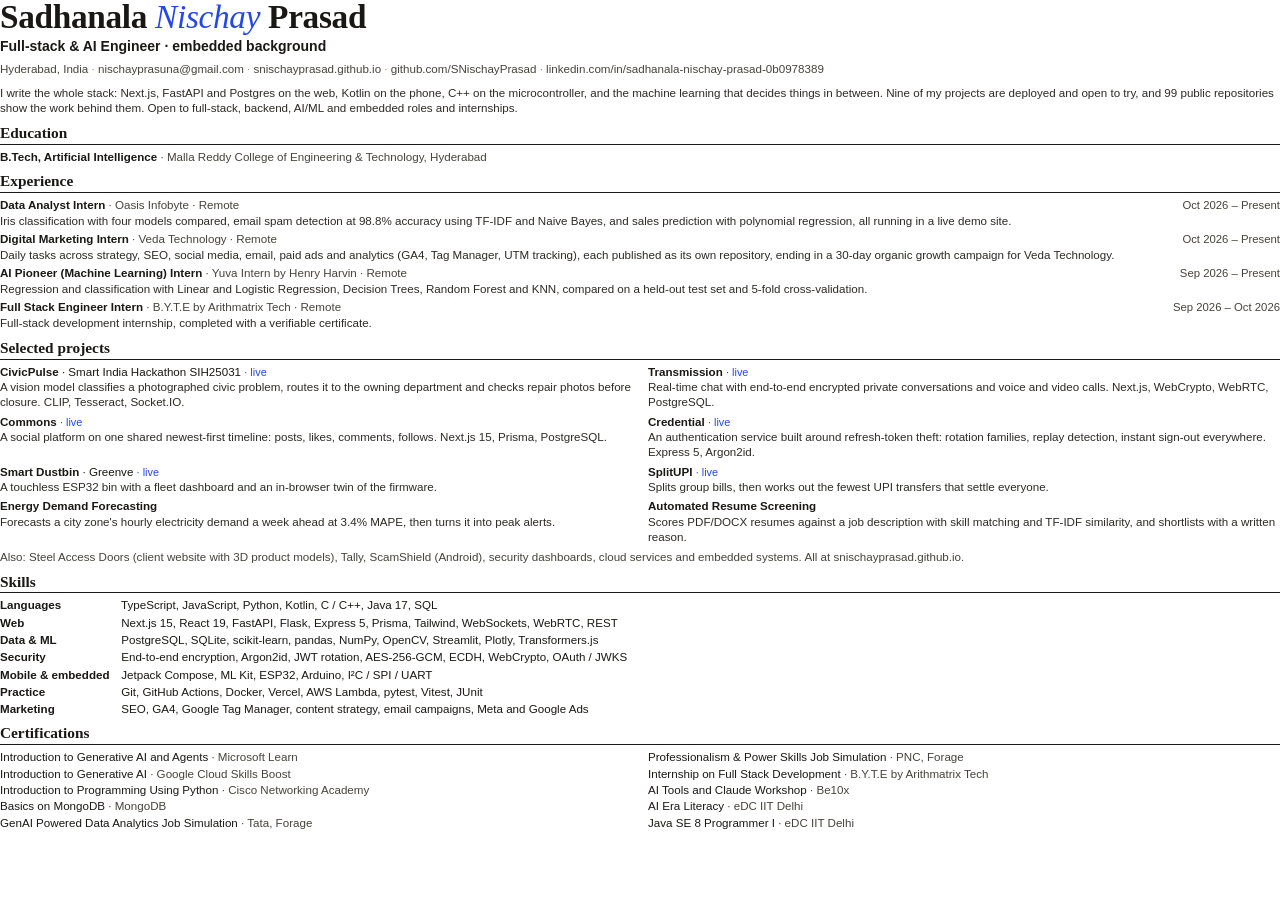
<file: redesign/resume.html>
<!doctype html>
<html lang="en">
<head>
<meta charset="utf-8">
<title>Sadhanala Nischay Prasad — Résumé</title>
<link rel="stylesheet" href="https://api.fontshare.com/v2/css?f[]=boska@1,2&display=swap">
<link rel="stylesheet" href="https://api.fontshare.com/v2/css?f[]=satoshi@400,500,700&display=swap">
<style>
  @page { size: A4; margin: 10mm 12mm; }
  * { box-sizing: border-box; }
  body { margin: 0; font-family: "Satoshi", Arial, sans-serif; font-size: 8.7pt; line-height: 1.32; color: #1A1814; }
  a { color: inherit; text-decoration: none; }
  h1 { margin: 0; font: 700 25pt/1 "Boska", Georgia, serif; letter-spacing: -.01em; }
  h1 i { font-weight: 500; color: #2547E8; }
  .role { margin-top: 4px; font-size: 10.5pt; font-weight: 700; }
  .contact { margin-top: 5px; color: #47433B; font-size: 8.7pt; }
  .contact span + span::before { content: "  ·  "; color: #9a948a; }
  h2 { margin: 9px 0 4px; padding-bottom: 2px; border-bottom: 1.2px solid #1A1814; font: 700 11.5pt/1.1 "Boska", Georgia, serif; }
  p { margin: 0; }
  .sum { margin-top: 9px; color: #2d2a24; }
  .row { display: flex; justify-content: space-between; gap: 12px; align-items: baseline; }
  .when { flex: none; color: #47433B; font-size: 8.5pt; }
  .item { margin-bottom: 3px; }
  .item b { font-weight: 700; }
  .org { color: #47433B; }
  .desc { color: #2d2a24; }
  .proj { display: grid; grid-template-columns: 1fr 1fr; gap: 4px 16px; }
  .proj .item { margin: 0; }
  .host { color: #2547E8; font-size: 8.2pt; }
  .skills p { margin-bottom: 2px; }
  .skills b { display: inline-block; min-width: 118px; }
  .certs { columns: 2; column-gap: 16px; padding: 0; margin: 0; list-style: none; }
  .certs li { break-inside: avoid; margin-bottom: 1px; }
  .certs span { color: #47433B; }
</style>
</head>
<body>
  <h1>Sadhanala <i>Nischay</i> Prasad</h1>
  <p class="role">Full-stack &amp; AI Engineer · embedded background</p>
  <p class="contact"><span>Hyderabad, India</span><span><a href="mailto:nischayprasuna@gmail.com">nischayprasuna@gmail.com</a></span><span><a href="https://snischayprasad.github.io">snischayprasad.github.io</a></span><span><a href="https://github.com/SNischayPrasad">github.com/SNischayPrasad</a></span><span><a href="https://www.linkedin.com/in/sadhanala-nischay-prasad-0b0978389/">linkedin.com/in/sadhanala-nischay-prasad-0b0978389</a></span></p>
  <p class="sum">I write the whole stack: Next.js, FastAPI and Postgres on the web, Kotlin on the phone, C++ on the microcontroller, and the machine learning that decides things in between. Nine of my projects are deployed and open to try, and 99 public repositories show the work behind them. Open to full-stack, backend, AI/ML and embedded roles and internships.</p>

  <h2>Education</h2>
  <div class="item row"><p><b>B.Tech, Artificial Intelligence</b> <span class="org">· Malla Reddy College of Engineering &amp; Technology, Hyderabad</span></p></div>

  <h2>Experience</h2>
  <div class="item"><div class="row"><p><b>Data Analyst Intern</b> <span class="org">· Oasis Infobyte · Remote</span></p><span class="when">Oct 2026 – Present</span></div>
    <p class="desc">Iris classification with four models compared, email spam detection at 98.8% accuracy using TF-IDF and Naive Bayes, and sales prediction with polynomial regression, all running in a live demo site.</p></div>
  <div class="item"><div class="row"><p><b>Digital Marketing Intern</b> <span class="org">· Veda Technology · Remote</span></p><span class="when">Oct 2026 – Present</span></div>
    <p class="desc">Daily tasks across strategy, SEO, social media, email, paid ads and analytics (GA4, Tag Manager, UTM tracking), each published as its own repository, ending in a 30-day organic growth campaign for Veda Technology.</p></div>
  <div class="item"><div class="row"><p><b>AI Pioneer (Machine Learning) Intern</b> <span class="org">· Yuva Intern by Henry Harvin · Remote</span></p><span class="when">Sep 2026 – Present</span></div>
    <p class="desc">Regression and classification with Linear and Logistic Regression, Decision Trees, Random Forest and KNN, compared on a held-out test set and 5-fold cross-validation.</p></div>
  <div class="item"><div class="row"><p><b>Full Stack Engineer Intern</b> <span class="org">· B.Y.T.E by Arithmatrix Tech · Remote</span></p><span class="when">Sep 2026 – Oct 2026</span></div>
    <p class="desc">Full-stack development internship, completed with a verifiable certificate.</p></div>

  <h2>Selected projects</h2>
  <div class="proj">
    <div class="item"><p><b>CivicPulse</b> · Smart India Hackathon SIH25031 <span class="host">· live</span></p><p class="desc">A vision model classifies a photographed civic problem, routes it to the owning department and checks repair photos before closure. CLIP, Tesseract, Socket.IO.</p></div>
    <div class="item"><p><b>Transmission</b> <span class="host">· live</span></p><p class="desc">Real-time chat with end-to-end encrypted private conversations and voice and video calls. Next.js, WebCrypto, WebRTC, PostgreSQL.</p></div>
    <div class="item"><p><b>Commons</b> <span class="host">· live</span></p><p class="desc">A social platform on one shared newest-first timeline: posts, likes, comments, follows. Next.js 15, Prisma, PostgreSQL.</p></div>
    <div class="item"><p><b>Credential</b> <span class="host">· live</span></p><p class="desc">An authentication service built around refresh-token theft: rotation families, replay detection, instant sign-out everywhere. Express 5, Argon2id.</p></div>
    <div class="item"><p><b>Smart Dustbin</b> · Greenve <span class="host">· live</span></p><p class="desc">A touchless ESP32 bin with a fleet dashboard and an in-browser twin of the firmware.</p></div>
    <div class="item"><p><b>SplitUPI</b> <span class="host">· live</span></p><p class="desc">Splits group bills, then works out the fewest UPI transfers that settle everyone.</p></div>
    <div class="item"><p><b>Energy Demand Forecasting</b></p><p class="desc">Forecasts a city zone's hourly electricity demand a week ahead at 3.4% MAPE, then turns it into peak alerts.</p></div>
    <div class="item"><p><b>Automated Resume Screening</b></p><p class="desc">Scores PDF/DOCX resumes against a job description with skill matching and TF-IDF similarity, and shortlists with a written reason.</p></div>
  </div>
  <p style="margin-top:5px;color:#47433B">Also: Steel Access Doors (client website with 3D product models), Tally, ScamShield (Android), security dashboards, cloud services and embedded systems. All at snischayprasad.github.io.</p>

  <h2>Skills</h2>
  <div class="skills">
    <p><b>Languages</b> TypeScript, JavaScript, Python, Kotlin, C / C++, Java 17, SQL</p>
    <p><b>Web</b> Next.js 15, React 19, FastAPI, Flask, Express 5, Prisma, Tailwind, WebSockets, WebRTC, REST</p>
    <p><b>Data &amp; ML</b> PostgreSQL, SQLite, scikit-learn, pandas, NumPy, OpenCV, Streamlit, Plotly, Transformers.js</p>
    <p><b>Security</b> End-to-end encryption, Argon2id, JWT rotation, AES-256-GCM, ECDH, WebCrypto, OAuth / JWKS</p>
    <p><b>Mobile &amp; embedded</b> Jetpack Compose, ML Kit, ESP32, Arduino, I²C / SPI / UART</p>
    <p><b>Practice</b> Git, GitHub Actions, Docker, Vercel, AWS Lambda, pytest, Vitest, JUnit</p>
    <p><b>Marketing</b> SEO, GA4, Google Tag Manager, content strategy, email campaigns, Meta and Google Ads</p>
  </div>

  <h2>Certifications</h2>
  <ul class="certs">
    <li>Introduction to Generative AI and Agents <span>· Microsoft Learn</span></li>
    <li>Introduction to Generative AI <span>· Google Cloud Skills Boost</span></li>
    <li>Introduction to Programming Using Python <span>· Cisco Networking Academy</span></li>
    <li>Basics on MongoDB <span>· MongoDB</span></li>
    <li>GenAI Powered Data Analytics Job Simulation <span>· Tata, Forage</span></li>
    <li>Professionalism &amp; Power Skills Job Simulation <span>· PNC, Forage</span></li>
    <li>Internship on Full Stack Development <span>· B.Y.T.E by Arithmatrix Tech</span></li>
    <li>AI Tools and Claude Workshop <span>· Be10x</span></li>
    <li>AI Era Literacy <span>· eDC IIT Delhi</span></li>
    <li>Java SE 8 Programmer I <span>· eDC IIT Delhi</span></li>
  </ul>
</body>
</html>
</file>
